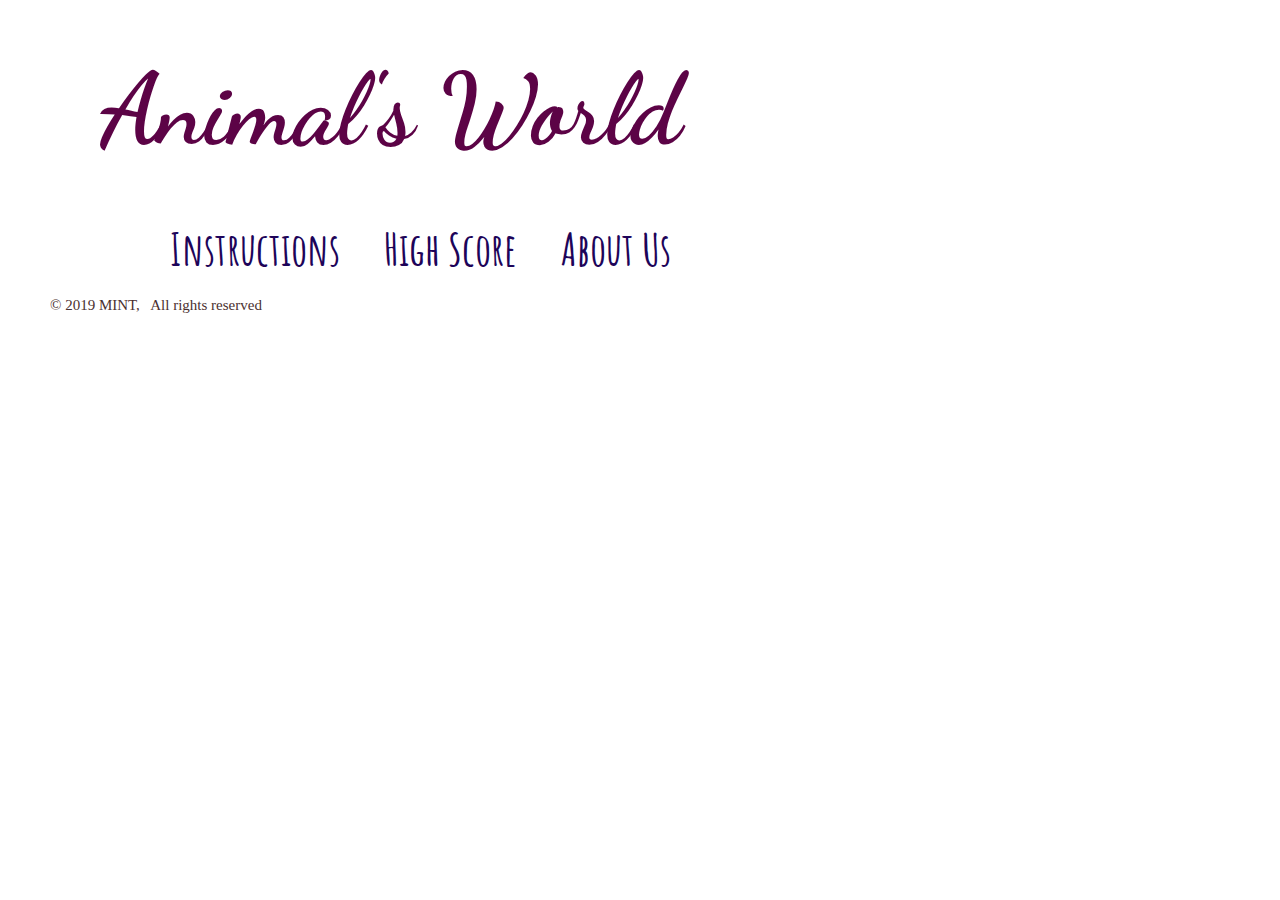
<file: index.html>
<!DOCTYPE html>
<html lang="en">

<head>
    <title>Home</title>
    <link
        href="https://fonts.googleapis.com/css?family=Acme|Amatic+SC|Dancing+Script|Lobster|Patrick+Hand|Yellowtail&display=swap"
        rel="stylesheet">
    <link rel="stylesheet" href="css/style.css">
</head>

<body>
    <header>
        <h1>
                Animal's World
        </h1>
        <nav>
            <ul>
               <li><a id="visible" href="#instructions">Instructions</a></li>
                <li><a href="score.html">High Score</a></li>
                <li><a href="aboutUs.html">About Us</a></li>
            </ul>
        </nav>
    </header>

    <main>
        <div id="back" >
            <div id="front">
                <p id="instructions"> <br> Welcome to Animal's World <a id="hide" href="#" class="close">x</a> <br>
                    In this game you will see four pictures, one of them is a correct answer depending on the catogary
                    thatt
        </form>
        <audio autoplay src="music/WhatsApp Audio 2019-10-30 at 23.45.11.mp4"> ==== </audio>
    </main>

    <footer>
        © 2019 MINT, &nbsp; All rights reserved
    </footer>

    <script src="js/app.js"></script>
</body>

</html>
</file>
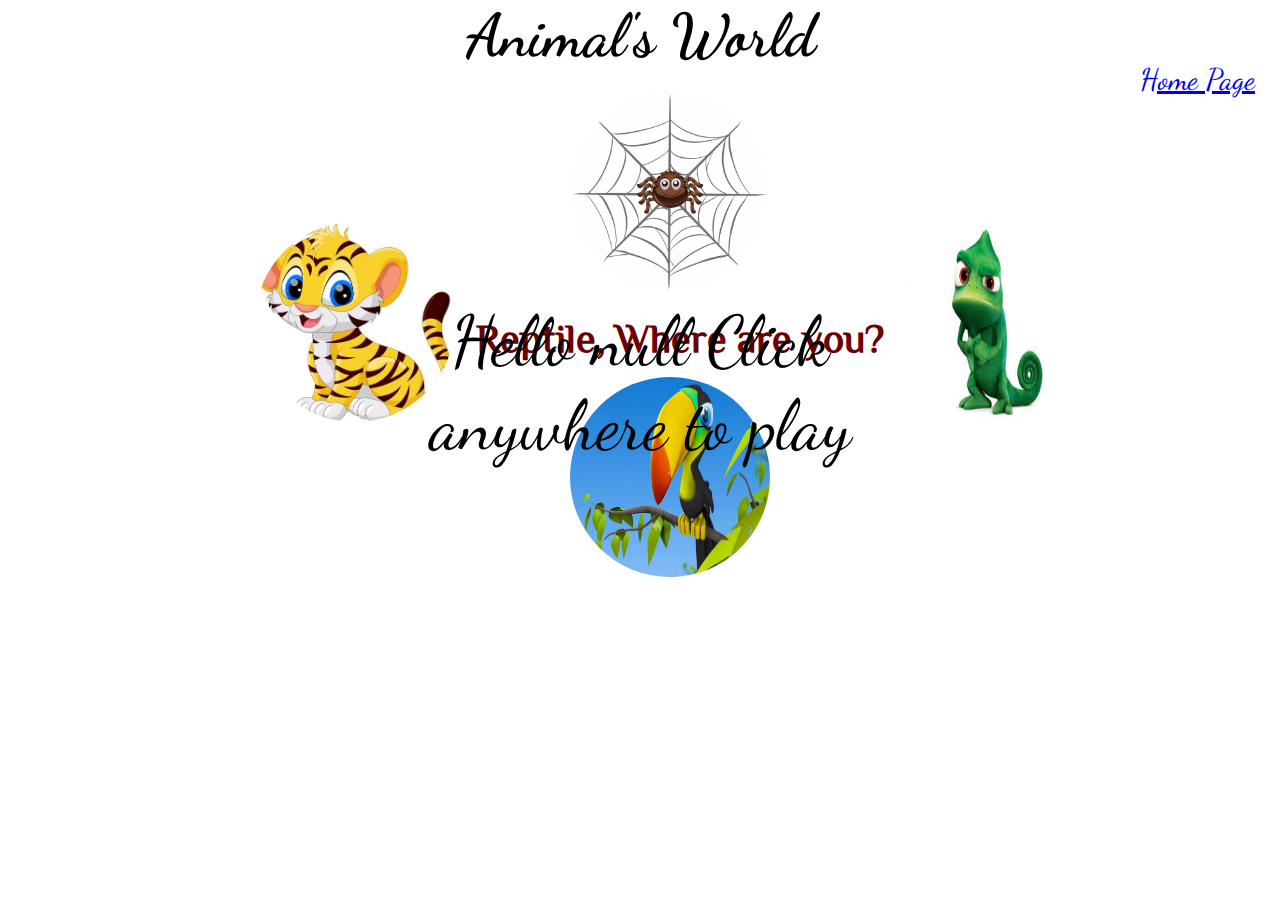
<file: game.html>
<!DOCTYPE html>
<html>

<head>
    <title>Document</title>
    <link
        href="https://fonts.googleapis.com/css?family=Acme|Amatic+SC|Dancing+Script|Lobster|Modak|Patrick+Hand|Righteous|Yellowtail|ZCOOL+XiaoWei&display=swap"
        rel="stylesheet">
    <link rel="stylesheet" href="css/game.css">
</head>

<body>
    <header>
            <p id="home"><a href="index.html"> Home Page</a></p>

        <h1>Animal's World</h1>
       
    </header>
    <main>
        
        <div id="welcome">
            
        </div>
        <section id="container">
            <div id='score'>
                
            </div>
        
            <div>
                <img id="up" src="birds/pengune.gif" style="width: 200px; height: 200px;">

            </div>
            <div>
                <img id="left" src="insect/ins2.jpg" style="width: 200px; height: 200px;">
            </div>
            <div>
                <img id="down" src="reptile/cute-turtle.jpg" style="width: 200px; height: 200px;">
            </div>
            <div>
                <img id="right" src="other-img/img1.jpg" style="width: 200px; height: 200px;">
            </div>
            <div id="main-category">

            </div>
        </section>


        <audio autoplay src="music/WhatsApp Audio 2019-10-30 at 23.53.51.mp4"></audio>
    </main>


    <script src="js/game.js"></script>
</body>

</html>
</file>
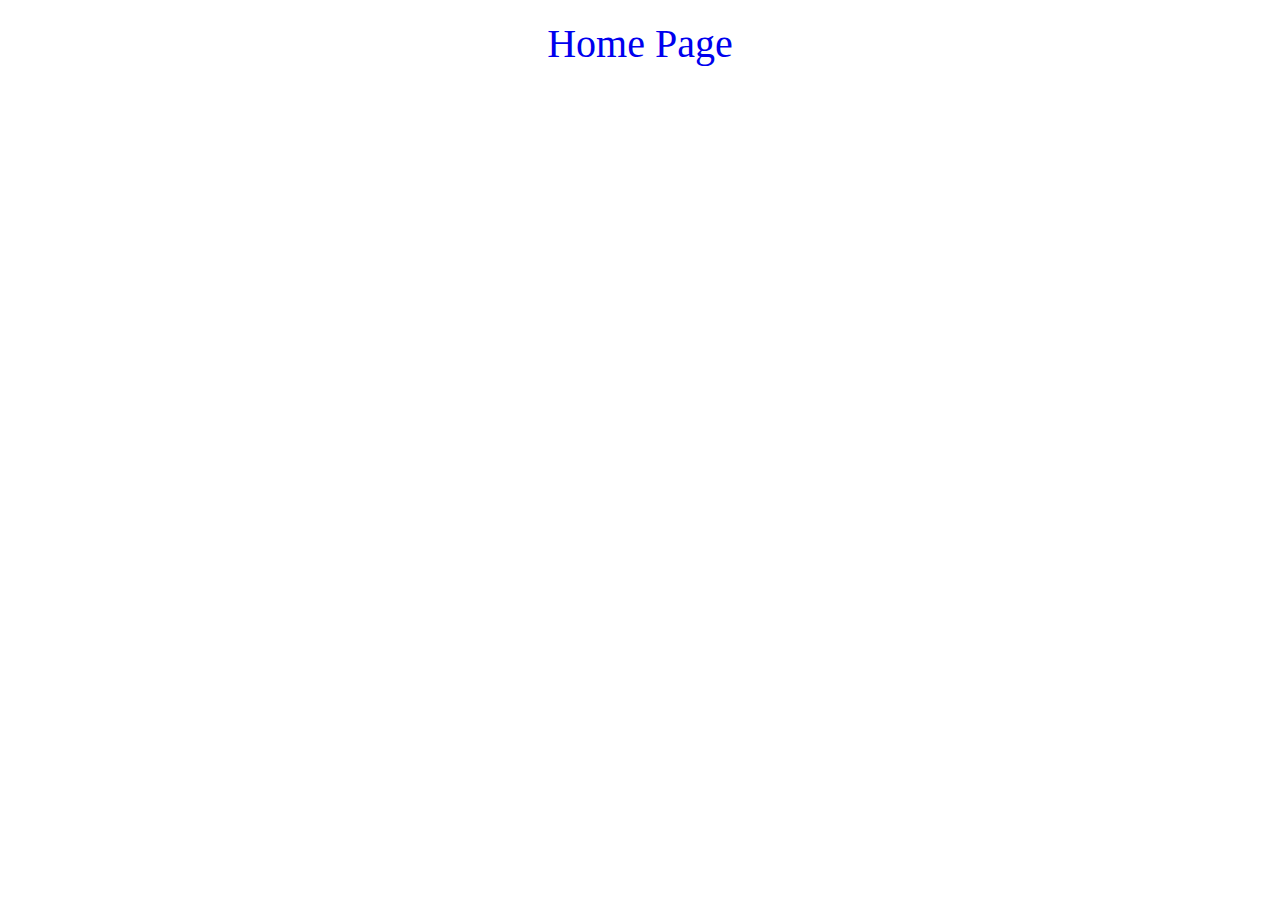
<file: score.html>
<!DOCTYPE html>
<html >
<head>
   
    <title>Document</title>
    <link rel="stylesheet" href="css/score.css">
</head>
<body> <nav>
        <ul>
            <li><a href="index.html">Home Page </a></li>

        </ul>
    </nav>
 
</body>
</html>
</file>
<file: css/style.css>
*{
    margin: 0px;
    padding: 0px;
}
body{
    background-image: url(https://i.ytimg.com/vi/NR-C5-Hgk6Q/maxresdefault.jpg);
    background-size: 100% ;
    position: relative;
}

 h1{
    font-size: 100px;
    margin-top: 50px;
    margin-right: 500px;
    /* border-style: solid; */
    text-align: center;
    color: rgb(92, 3, 70);
    font-family: 'Dancing Script', cursive;
}

li{
    display: inline;
    /* border-style: solid; */
    margin: 20px;
}
ul{
    /* border-style: solid; */
    margin-left: 150px;
    margin-top: 50px;
}
a{
    text-decoration: none;
    font-size: 45px;
    color: rgb(29, 4, 89);
    font-family: 'Amatic SC', cursive;
    font-weight: bold;
}
form{
    margin-top: 80px;
    /* float: right; */
    /* border-style: solid;  */
    width: 600px;
    height: 200px;
}
#newUser{
    background-color: rgba(3, 97, 25, 0.445);
    width: 346px;
    height: 40px;
    color: rgb(234, 255, 8);
}
#button{
    width: 350px;
    height: 50px;
    background-color: rgb(12, 85, 36);
    font-size: 40px;
    font-family: 'Dancing Script', cursive;
    font-weight: bold;
    color: rgb(169, 184, 2);
}
input{
    float: left;
    margin-left: 50px;
    margin-bottom: 10px;
}
footer{
    /* border-style: solid; */
    margin-left: 50px;
    margin-top: 20px;
    font-size: 15px;
    color: rgb(75, 48, 48);
    font-family: 'Righteous', cursive;
}
#front{
    border-style: solid;
    width: 600px;
    height: 300px;
    font-size: 30px;
    overflow: auto;
    /* display: none; */
    position: absolute;
    top: 50%;
    left: 50%;
    transform: translate(-50%, -50%);
    background-color: rgb(171, 206, 106);
    color: rgb(10, 10, 10);
    opacity: 1;    
}
#back{
    border-style: solid;
    text-align: center;
    position: absolute;
    top: -51px;
    bottom: -27px;
    right: 0px;
    left: 0px;
    background-image: url(https://i.ytimg.com/vi/NR-C5-Hgk6Q/maxresdefault.jpg);
    background-size: 100% ;
    opacity: 0;
    visibility: hidden;
    
}
.close{
    font-family: 'Courier New', Courier, monospace;
    /* border-style: solid; */
    position: absolute;
    top: 0%;
    bottom: 0%;
    right: 20px;
}
</file>
<file: css/game.css>
*{
    margin: 0px;
    padding: 0px;
}
body{
    background-image: url(https://img.wallpapersafari.com/desktop/1920/1080/32/91/l485et.jpg);
    background-size: 100% 170%;
    position: relative;

}
h1{
    text-align: center;
    font-size: 60px;
    font-family: 'Dancing Script', cursive;
}
#container{
    /* border-style: solid; */
    position: relative;
    width: 1360px;
    height: 530px;
    /* margin-left: 160px; */
}
#up{
    position: absolute;
    top: 20px;
    left: 570px;
    /* border-style: solid; */
    border-radius: 50%;
}
#left{
    /* border-style: solid; */
    border-radius: 50%;
    position: absolute;
    top: 150px;
    left: 255px;
}
#right{
    /* border-style: solid; */
    border-radius: 50%;
    position: absolute;
    top: 150px;
    left: 896px;
}
#down{
    /* border-style: solid; */
    border-radius: 50%;
    position: absolute;
    top: 305px;
    left: 570px;
 
}
#main-category{
    /* border-style: solid; */
    position: absolute;
    top: 50%;
    left: 50%;
    transform: translate(-50%, -50%);
    font-family: 'ZCOOL XiaoWei', serif;
    font-size: 40px;
    color: rgb(109, 0, 0);
}
#welcome{
    /* border-style: solid; */
    font-family: 'Dancing Script', cursive;
    position: absolute;
    top: 0px;
    bottom: -17px;
    right: 0px;
    left: 0px;
    background-image: url(https://img.wallpapersafari.com/desktop/1920/1080/32/91/l485et.jpg);
    background-size: 100% 170%;
    opacity: 1;
    z-index: 2;
    /* background-size: 100% ; */
}
p{
    text-align: center;
    /* border-style: solid; */
    width: 500px;
    height: 200px;
    position: absolute;
    top: 50%;
    left: 50%;
    transform: translate(-50%, -50%);
    margin-top: 90px ;
    font-size: 70px;
}
#home {
    text-align: left;
    width: 1000px;
    height: 200px;
    position: absolute;
    margin-top: -140px ;
    margin-left: 1000px;
    /* border-style: solid; */
    font-size: 30px;
    font-family: 'Dancing Script', cursive;
    z-index: 100;

}
.scoresen {
color: darkblue;
font-family: 'Dancing Script', cursive;

}
</file>
<file: css/score.css>
*{
    margin: 0px;
    padding: 0px;
}
body{
 background-image: url(https://media.istockphoto.com/vectors/easter-bunny-sign-vector-id467842254?k=6&m=467842254&s=612x612&w=0&h=v0EaB_nRwO4n5exH9H4bZB6p-QUteSzcJjd7uXtC6dQ=);
 
}
nav{
    /* border-style: solid; */
    text-align: center;
    font-size: 40px;
    padding-top: 20px;
    padding-bottom: 0px;
    font-family: 'Pacifico', cursive;
  
  }
  a{
    text-decoration: none;}
</file>
